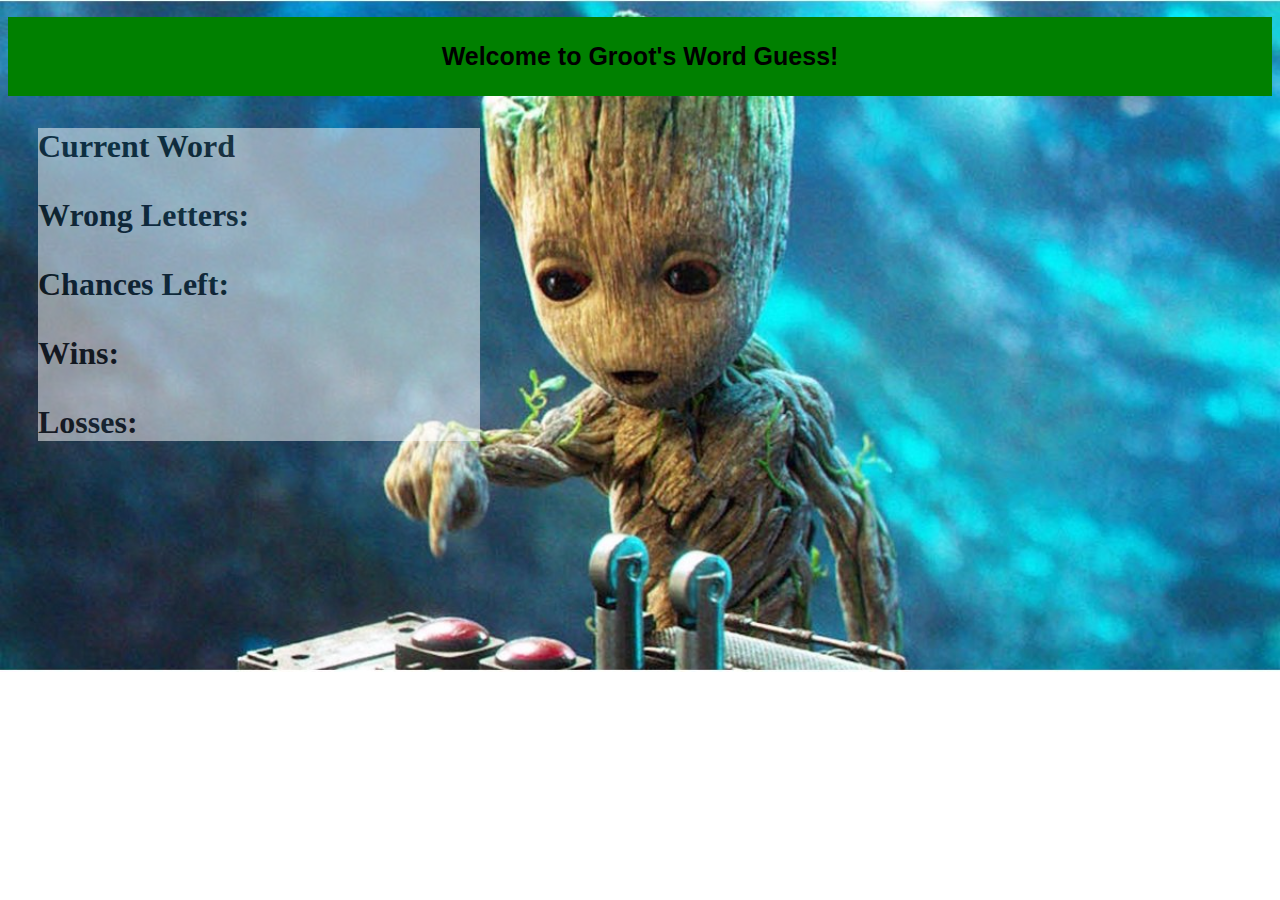
<file: hangman3.html>
<!DOCTYPE html>
<html>

<head>
    <meta charset="utf-8" />
    <meta http-equiv="X-UA-Compatible" content="IE=edge">
    <title>Hangman</title>
    <meta name="viewport" content="width=device-width, initial-scale=1">
    <Link rel="stylesheet" href="style3.css" type="text/css">



</head>

<body>




    <h1>Welcome to Groot's Word Guess!</h1>
    <div class="container">
        <p id='currentWord'>Current Word</p>
        <p id="word-blanks"></p>
        <p id='wrong-guesses'>Wrong Letters: </p>
        <p id='guesses-left'>Chances Left:</p>
        <p id='win-counter'>Wins:</p>
        <p id='loss-counter'>Losses:</p>
    </div>
    



    <script src="game3.js"></script>
</body>

</html>
</file>
<file: style3.css>
body {
    background-image: url(assets/images/babygroot.jpg);
        height: 100%; 
        background-repeat: no-repeat;
        background-size: cover;
 }
 
 h1 {
  
 font-family: Verdana, Geneva, Tahoma, sans-serif;
 font-weight: bolder;
 font-size: 25px;
 text-align: center;
 background-color:green;
 padding: 25px;
 
 }
 
 .container{
     background-color: white;
     opacity: 0.5;
     text-align: left;
     margin:30px;
     width: 35%;
     
 }
 
 p{
     font-weight: bold;
     font-size: 2em;
     
     
 }
 
 .begin {
     padding: 25px;
 }
 
 .hidden-word {
 padding: 25px;
 
 }
 
 .incorrect-guesses{
     padding: 25px;
 }
 
 .wins{
     padding: 25px;
 }
 
 .losses{
     padding: 25px;
 }
 
 .numberofguesses{
     padding: 25px;
 }
</file>
